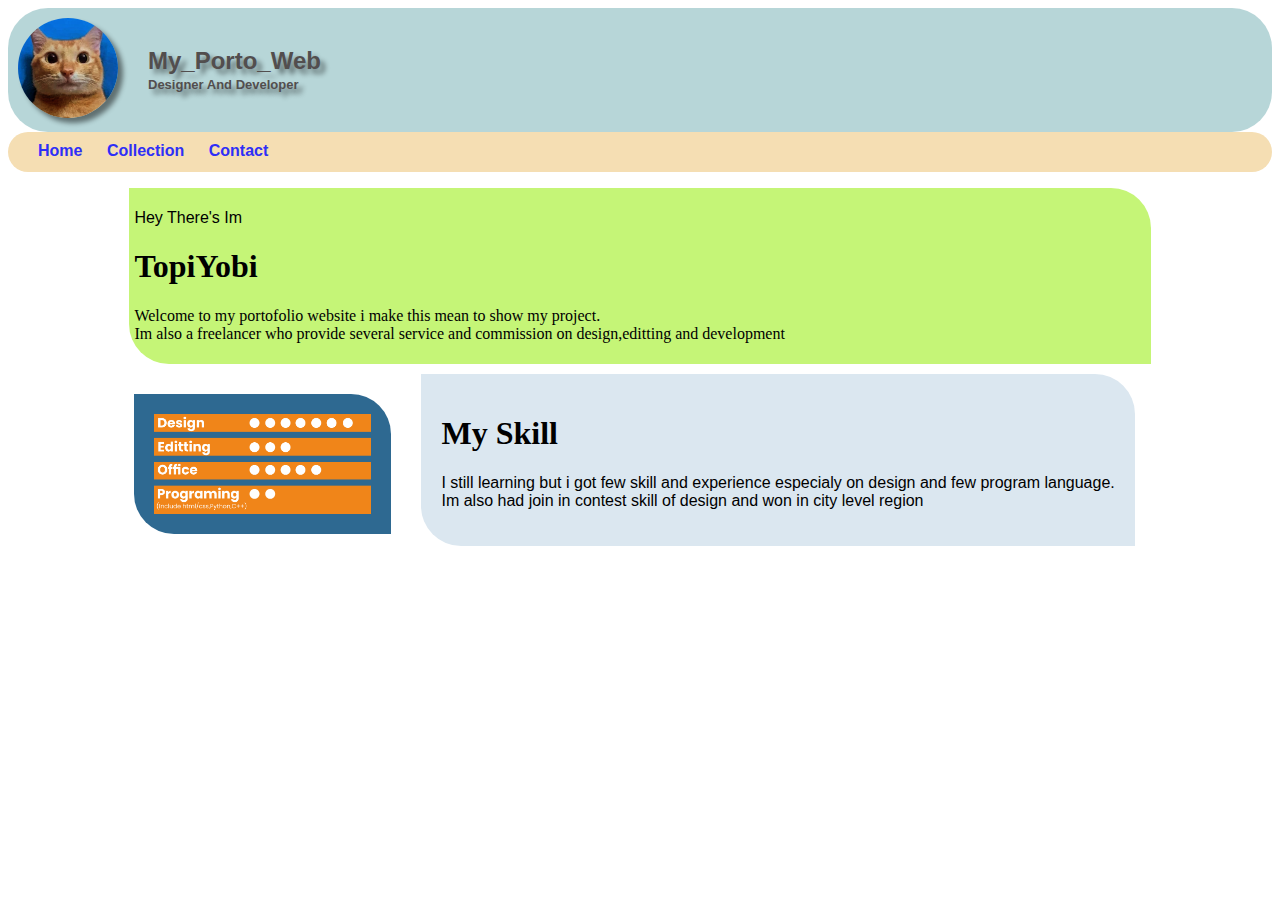
<file: index.html>
<!DOCTYPE html>
<html lang="en">
<head>
    <meta charset="UTF-8">
    <meta name="viewport" content="width=device-width, initial-scale=1.0">
    <link rel="stylesheet" href="gayanya/gaya.css">
    <title>MyPorto-Beranda</title>
</head>
<body>

    <div class="header">
        <div class="header-logo">
            <img src="gambar/IMG_20240114_222407_486.jpg" alt="MyCat">
        </div>
        <div class="header-judul">
            <a href="index.html">My_Porto_Web</a></br>
            <a href="index.html" class="b1">Designer And Developer</a>
        </div>
    </div>
    <ul class="nav">
        <li class="nav-item"><a href="index.html">Home</a></li>
        <li class="nav-item"><a href="halaman/galeri.html">Collection</a></li>
        <li class="nav-item"><a href="halaman/kontak.html">Contact</a></li>
    </ul>
    <div class="content">
        <p class="j1">Hey There's Im</p>
        <h1 class="penulis">TopiYobi</h1>
        <p class="pa">Welcome to my portofolio website i make this mean to show my project.</br>Im also a freelancer who provide several service and commission on design,editting and development</p>
    </div>

    <div class="content2">
        <div class="content2-g1">
            <img src="gambar/My skill.png" alt="skill">
        </div>
        <div class="content2-des">
            <h1>My Skill</h1>
            <p class="pa1">I still learning but i got few skill and experience especialy on design and few program language.<br>Im also had join in contest skill of design and won in city level region</p>
        </div>
    </div>

</body>
</html>
</file>
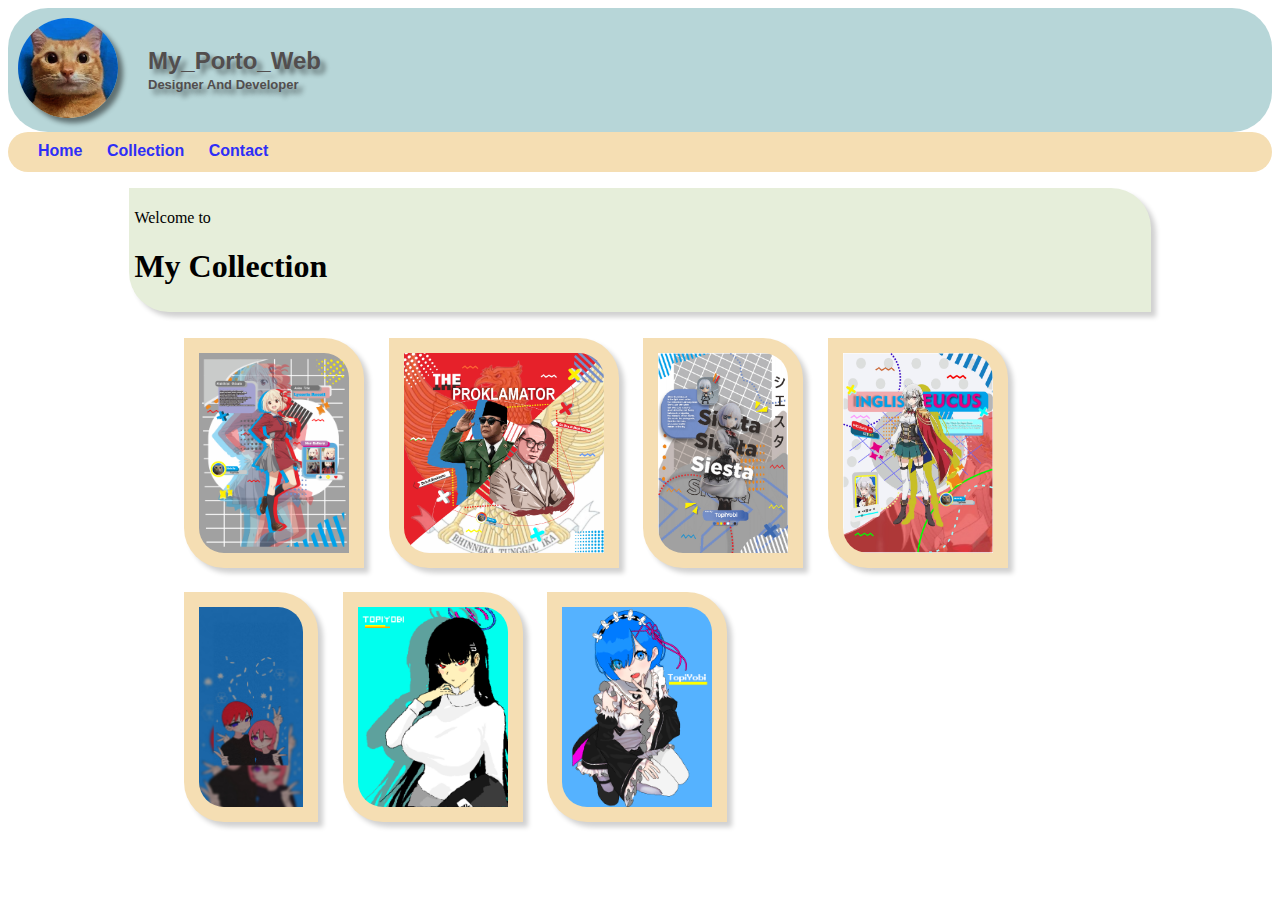
<file: halaman/galeri.html>
<!DOCTYPE html>
<html lang="en">
<head>
    <meta charset="UTF-8">
    <meta name="viewport" content="width=device-width, initial-scale=1.0">
    <link rel="stylesheet" href="../gayanya/gaya.css">
    <title>MyPorto-Galeri</title>
</head>
<body>

    <div class="header">
        <div class="header-logo">
            <img src="../gambar/IMG_20240114_222407_486.jpg" alt="MyCat">
        </div>
        <div class="header-judul">
            <a href="../index.html">My_Porto_Web</a></br>
            <a href="../index.html" class="b1">Designer And Developer</a>
        </div>
    </div>
    <ul class="nav">
        <li class="nav-item"><a href="../index.html">Home</a></li>
        <li class="nav-item"><a href="galeri.html">Collection</a></li>
        <li class="nav-item"><a href="kontak.html">Contact</a></li>
    </ul>
    <div class="content3">
        <p>Welcome to </p>
        <h1>My Collection</h1>
    </div>

    <div class="obj1">
        <ul class="obj1-l1">
            <li><img src="../gambar/GFX Chisato.jpg" alt=""></li>
            <li><img src="../gambar/GFX Proklamator.jpg" alt=""></li>
            <li><img src="../gambar/GFX Siesta.jpg" alt=""></li>
            <li><img src="../gambar/Inglis GFX2.jpg" alt=""></li>
            <li><img src="../gambar/20231117_224623.jpg" alt=""></li>
            <li><img src="../gambar/Tak berjudul20_20230902102449.png" alt=""></li>
            <li><img src="../gambar/Tak berjudul22_20240310170422.png" alt=""></li>
        </ul>
    </div>

</body>
</html>
</file>
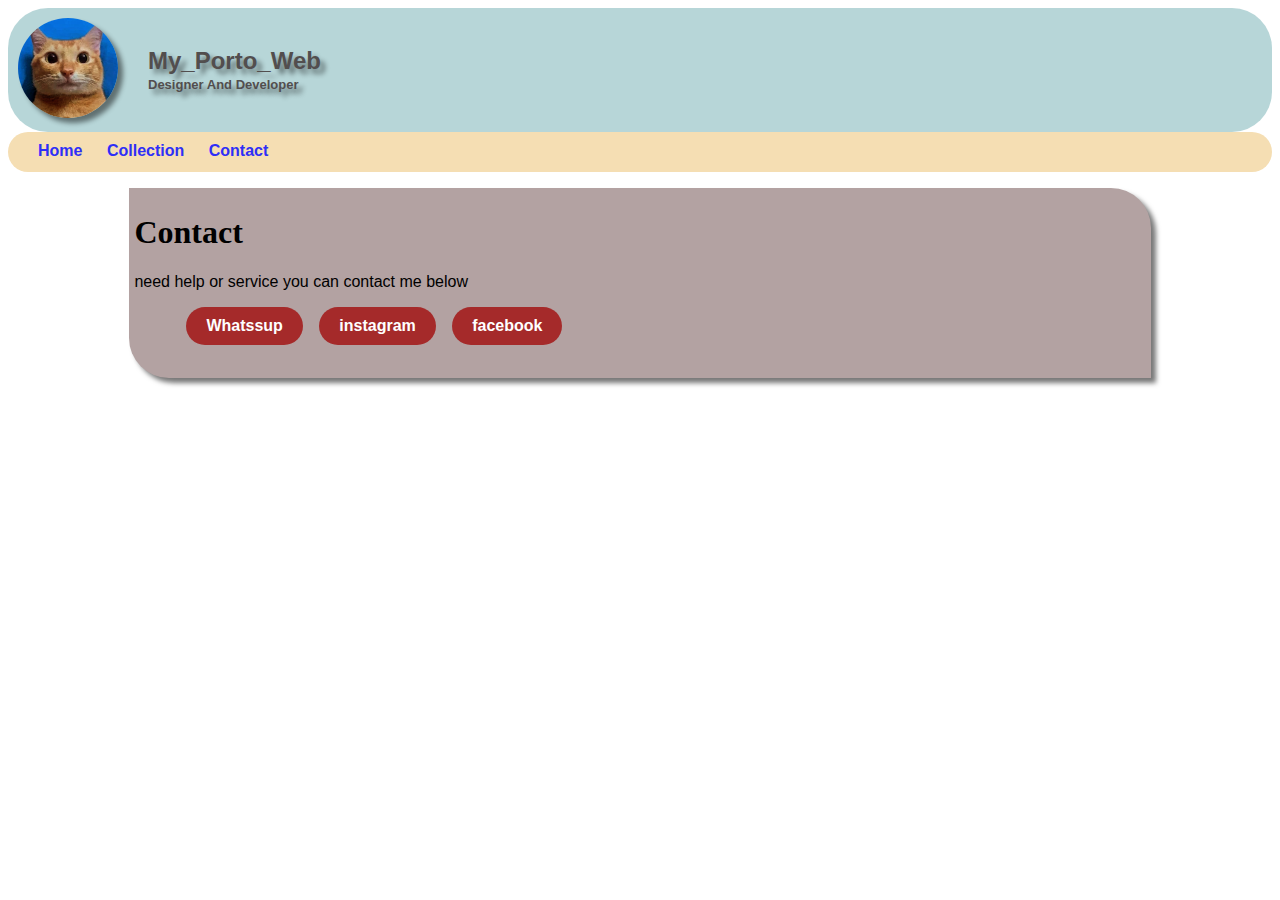
<file: halaman/kontak.html>
<!DOCTYPE html>
<html lang="en">
<head>
    <meta charset="UTF-8">
    <meta name="viewport" content="width=device-width, initial-scale=1.0">
    <link rel="stylesheet" href="../gayanya/gaya.css">
    <title>MyPorto-Kontak</title>
</head>
<body>

    <div class="header">
        <div class="header-logo">
            <img src="../gambar/IMG_20240114_222407_486.jpg" alt="MyCat">
        </div>
        <div class="header-judul">
            <a href="../index.html">My_Porto_Web</a></br>
            <a href="../index.html" class="b1">Designer And Developer</a>
        </div>
    </div>
    <ul class="nav">
        <li class="nav-item"><a href="../index.html">Home</a></li>
        <li class="nav-item"><a href="galeri.html">Collection</a></li>
        <li class="nav-item"><a href="kontak.html">Contact</a></li>
    </ul>
    <div class="content5">
        <h1>Contact</h1>
        <p>need help or service you can contact me below</p>
        <ul class="ko1">
            <li class="ko1-it"><a href="https://wa.me/qr/UG7P5BAJLGSGD1">Whatssup</a></li>
            <li class="ko1-it"><a href="https://www.instagram.com/_topi_yobi_?igsh=b3Vva3l4MndtMmpq">instagram</a></li>
            <li class="ko1-it"><a href="https://www.facebook.com/share/VkMMVxsAzsQUwvVq/?mibextid=qi2Omg">facebook</a></li>
        </ul>
    </div>


</body>
</html>
</file>
<file: gayanya/gaya.css>
*{
    font-family: Arial;
}

.header{
    display: flex;
    background-color: rgba(139, 190, 192, 0.623);
    padding: 10px;
    border-radius: 40px;
}

.header-logo{
    margin-top: auto;
    margin-bottom: auto;
}

.header-logo img{
    height: 100px;
    border-radius: 50%;
    box-shadow: 5px 5px 5px rgba(0, 0, 0, 0.479);
}

.header-judul{
    margin-top: auto;
    margin-bottom: auto;
    padding-left: 30px;
}

.header-judul a{
    color: rgb(82, 78, 78);
    text-decoration: none;
    font-weight: bold;
    font-size: 24px;
    text-shadow: 5px 5px 5px rgba(0, 0, 0, 0.479);
}

.header-judul a.b1{
    color: rgb(82, 78, 78);
    text-decoration: none;
    font-size: 13px;
}

.nav{
    background-color: wheat;
    padding: 10px;
    margin-top: 0px;
    border-radius: 40px;
}

.nav-item{
    display: inline-block;
    margin-left: 20px;
    height: 20px;
}

.nav-item a{
    text-decoration: none;
    color: rgb(46, 46, 247);
    font-weight: bold;
}

.nav-item a:hover{
    color: aqua;
}

.content{
    margin: auto;
    width: 80%;
    background-color: rgb(197, 245, 119);
    padding: 5px;
    border-radius: 0px 40px 0px 40px;
}

.content,p.ji,h1.penulis,p.pa{
    font-family:poppins;
}



.content2{
    display: flex;
    width: 80%;
    margin: auto;
}

.content2-g1{
    height: 100px;
    margin-top: 30px;
    padding: 20px;
    border-radius: 0px 40px 0px 40px;
    background-color: rgb(46, 105, 145);
}

.content2-g1 img{
    height: 100px;
}

.content2-des{
    margin-left: 30px;
    margin-top: 10px;
    padding: 20px;
    border-radius: 0px 40px 0px 40px;
    background-color: rgb(219, 231, 240);
}

.obj1{
    display: flex;
    width: 80%;
    margin: auto;
}

.obj1-l1{
    height: 80%;
}

.obj1-l1 li{
    display: inline-block;
}

.obj1-l1 img{
    height: 200px;
    padding: 15px;
    margin: 10px;
    background-color: wheat;
    border-radius: 0px 40px 0px 40px;
    box-shadow: 5px 5px 5px rgba(0, 0, 0, 0.185);
}

.content3{
    margin: auto;
    width: 80%;
    background-color: rgb(230, 238, 218);
    padding: 5px;
    border-radius: 0px 40px 0px 40px;
    box-shadow: 5px 5px 5px rgba(0, 0, 0, 0.185);
}

.content3 p,h1{
    font-family: poppins;
}

.content5{
    margin: auto;
    width: 80%;
    background-color: rgb(179, 162, 162);
    padding: 5px;
    border-radius: 0px 40px 0px 40px;
    box-shadow: 5px 5px 5px rgba(0, 0, 0, 0.534);
}


.ko1-it{
    background-color: brown;
    display: inline-block;
    padding: 10px;
    border-radius: 50px;
    margin-left: 12px;
    margin-bottom: 12px
}

.ko1-it a{
    text-decoration: none;
    font-weight: bold;
    color: white;
    padding: 10px;
    margin-bottom: 30px;
}

.ko1-it:hover{
  background-color: cornflowerblue;
}
</file>
